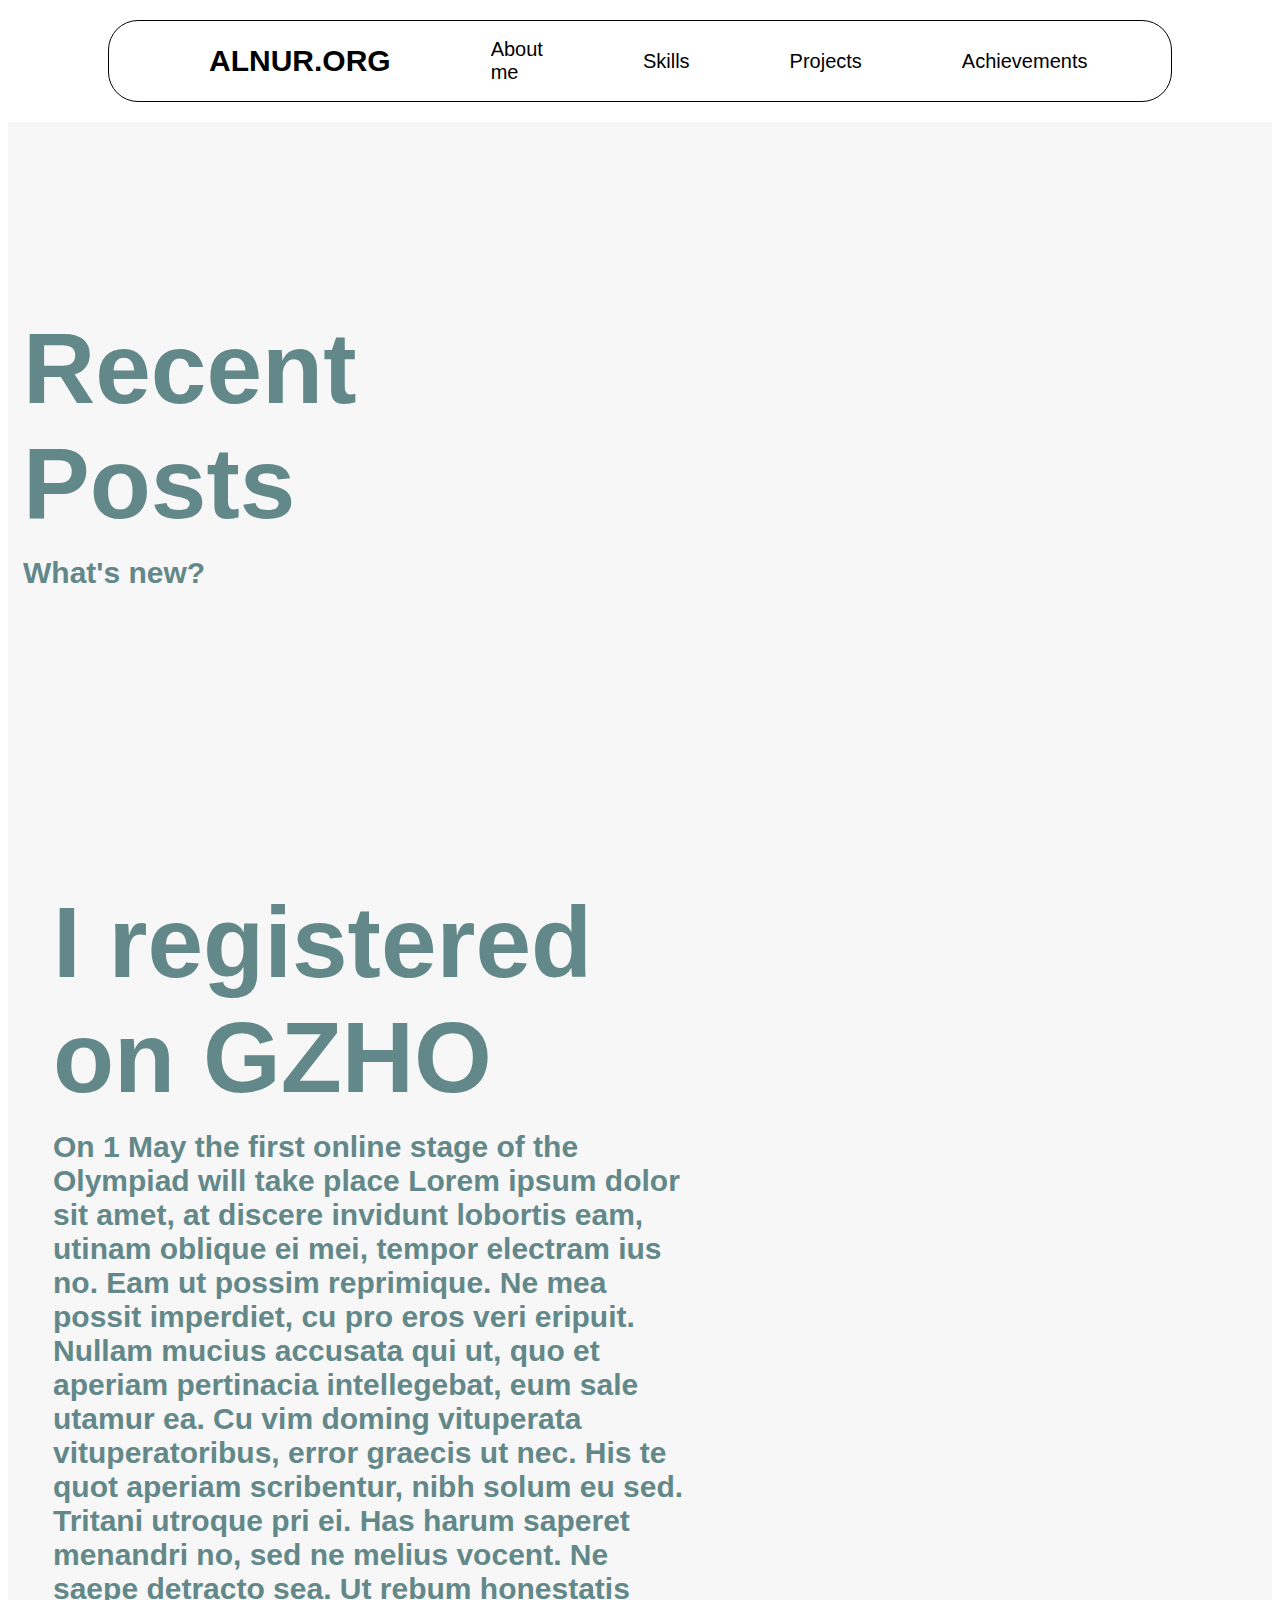
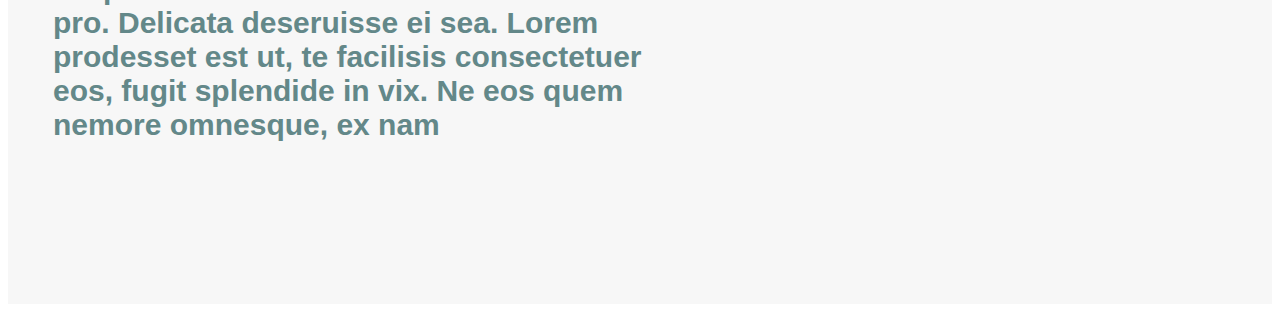
<file: index.html>
<html lang="en">
<head>
    <meta charset="UTF-8">
    <meta name="viewport" content="width=device-width, initial-scale=1.0">
    <title>alnur.org</title>
    <link rel="stylesheet" href="style.css">
    
    <link rel="preconnect" href="https://fonts.googleapis.com">
    <link rel="preconnect" href="https://fonts.gstatic.com" crossorigin>
    <link href="https://fonts.googleapis.com/css2?family=Roboto:ital,wght@0,100;0,300;0,400;0,500;0,700;0,900;1,100;1,300;1,400;1,500;1,700;1,900&display=swap" rel="stylesheet">


</head>
<body>
    <section class="navbar1" id="home">
        <a class="logo1" href="index.html">ALNUR.ORG</a>    
        <a class="logo2" href="index1.html">About me</a>
        <a class="logo3" href="skills.html">Skills</a>
        <a class="logo3" href="projects.html">Projects</a>
        <a class="logo3" href="achivki.html">Achievements</a>       
    </section>
    <section class="hero">
        <div class="korobka">
            <div>
                <h1>Recent Posts</h1>
                <h2>What's new?</h2>
            </div>
        </div>
    </section>
    <section class="hero">
        <div class="korobkac">
            <div>
                <h1>I registered
                    on GZHO
                </h1>
                <h2>
                    On 1 May the first online stage of the Olympiad will take place
                    Lorem ipsum dolor sit amet, at discere invidunt lobortis eam, utinam oblique ei mei, tempor electram ius no. Eam ut possim reprimique. Ne mea possit imperdiet, cu pro eros veri eripuit. Nullam mucius accusata qui ut, quo et aperiam pertinacia intellegebat, eum sale utamur ea. Cu vim doming vituperata vituperatoribus, error graecis ut nec.
                    His te quot aperiam scribentur, nibh solum eu sed. Tritani utroque pri ei. Has harum saperet menandri no, sed ne melius vocent. Ne saepe detracto sea.
                    Ut rebum honestatis pro. Delicata deseruisse ei sea. Lorem prodesset est ut, te facilisis consectetuer eos, fugit splendide in vix. Ne eos quem nemore omnesque, ex nam 
                </h2>
            </div>
        </div>
    </section>
</body>
</html>
</file>
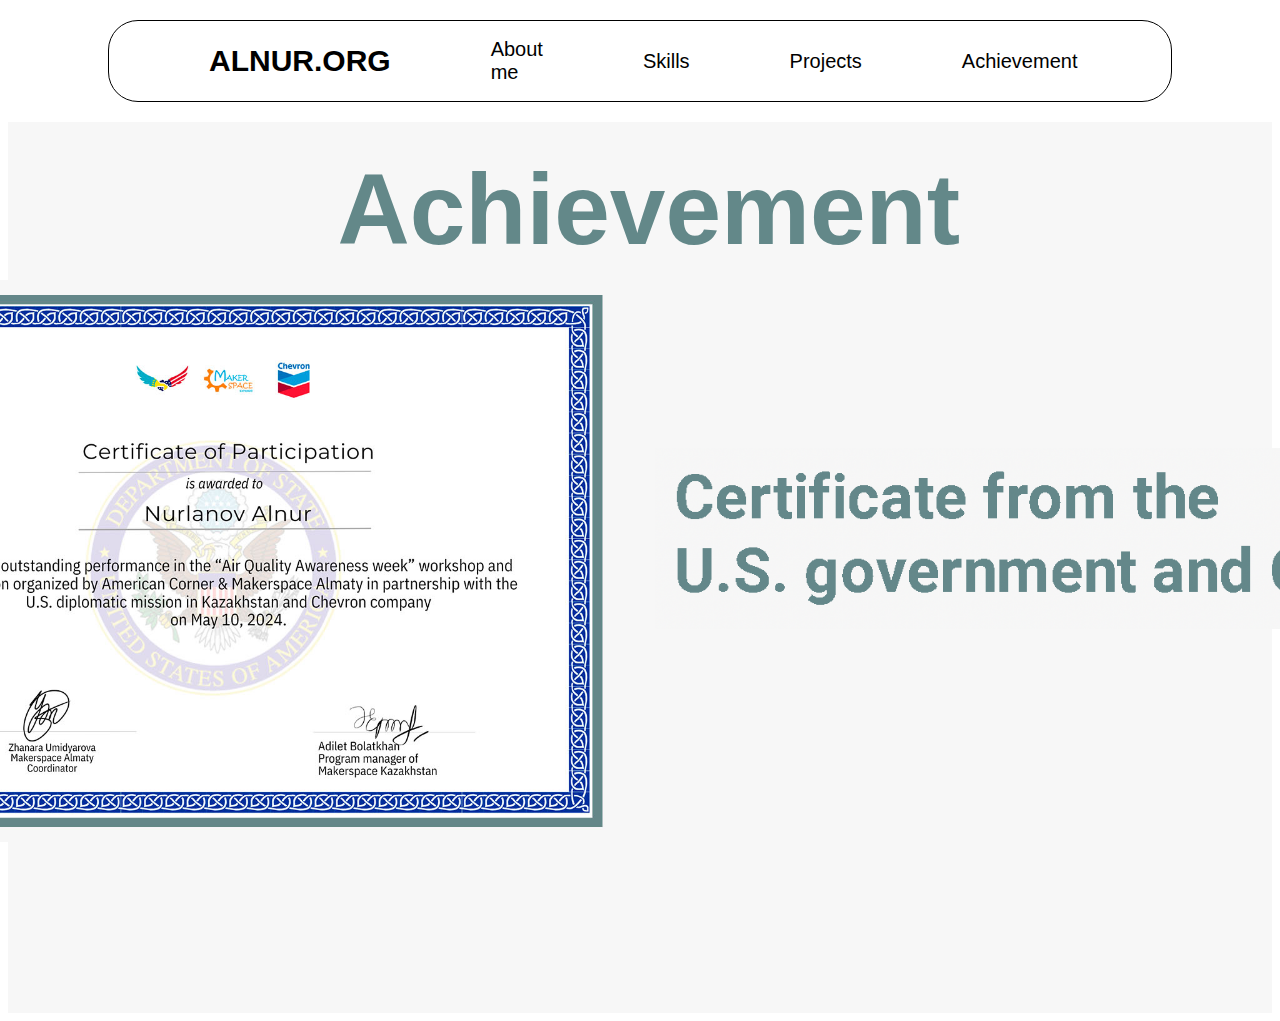
<file: achivki.html>
<!DOCTYPE html>
<head>
    <meta charset="UTF-8">
    <meta name="viewport" content="width=device-width, initial-scale=1.0">
    <title>Achievement</title>
    <link rel="stylesheet" href="style.css">

    <link rel="preconnect" href="https://fonts.googleapis.com">
    <link rel="preconnect" href="https://fonts.gstatic.com" crossorigin>
    <link href="https://fonts.googleapis.com/css2?family=Roboto:ital,wght@0,100;0,300;0,400;0,500;0,700;0,900;1,100;1,300;1,400;1,500;1,700;1,900&display=swap" rel="stylesheet">

</head>
<body>
    <section class="navbar1" id="home">
        <a class="logo1" href="index.html">ALNUR.ORG</a>    
        <a class="logo2" href="index1.html">About me</a>
        <a class="logo3" href="skills.html">Skills</a>
        <a class="logo3" href="projects.html">Projects</a>
        <a class="logo3" href="achivki.html">Achievement</a>       
    </section>
    <section class="hero">
        <div class="korobka2-a">
            <div class="text1-a">
                <h1>Achievement</h1>
            </div>
            <div class="ach-img">
                <img src="ach копия.jpg">
            </div>
            <div class="ach-img-1">
                <img src="ach1.png">
            </div>
        </div>
    </section>
</body>
</file>
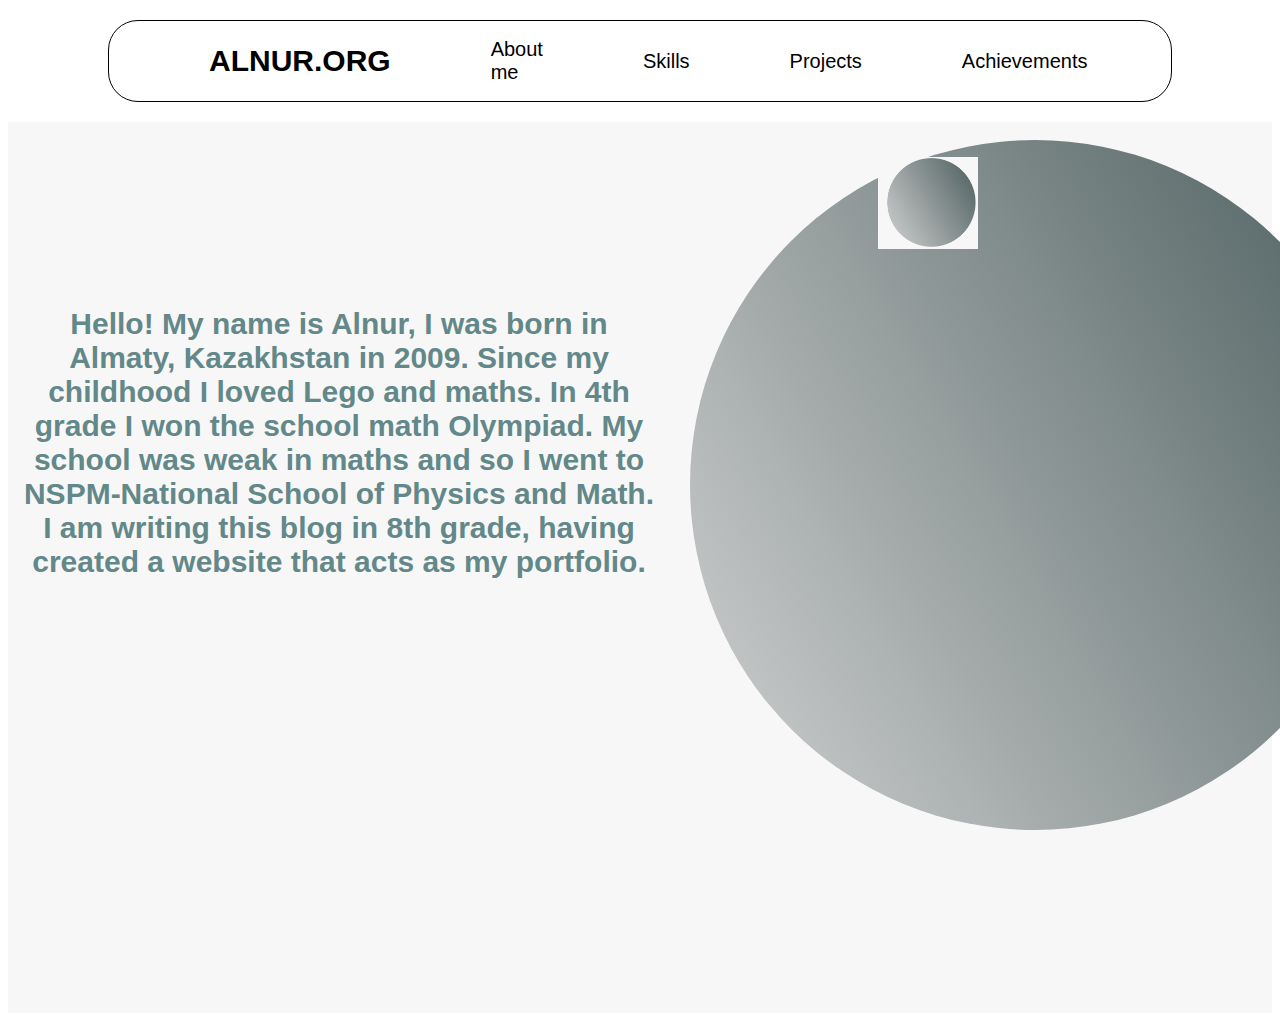
<file: index1.html>
<!DOCTYPE html>
<head>
    <meta charset="UTF-8">
    <meta name="viewport" content="width=device-width, initial-scale=1.0">
    <title>About</title>
    <link rel="stylesheet" href="style.css">

    <link rel="preconnect" href="https://fonts.googleapis.com">
    <link rel="preconnect" href="https://fonts.gstatic.com" crossorigin>
    <link href="https://fonts.googleapis.com/css2?family=Roboto:ital,wght@0,100;0,300;0,400;0,500;0,700;0,900;1,100;1,300;1,400;1,500;1,700;1,900&display=swap" rel="stylesheet">

</head>
<body>
    <div class="krug"></div>
    <section class="navbar1" id="home">
        <a class="logo1" href="index.html">ALNUR.ORG</a>   
        <a class="logo2" href="index1.html">About me</a>
        <a class="logo3" href="skills.html">Skills</a>
        <a class="logo3" href="projects.html">Projects</a>
        <a class="logo3" href="achivki.html">Achievements</a>       
    </section>
    <section class="hero">
        <div class="korobka2">
            <div class="text1">
                <h2>Hello! My name is Alnur, I was born in Almaty, Kazakhstan in 2009. Since my childhood I loved Lego and maths. In 4th grade I won the school math Olympiad. My school was weak in maths and so I went to NSPM-National School of Physics and Math. I am writing this blog in 8th grade, having created a website that acts as my portfolio. </h2>
            </div>
        </div>
        <div class="img1">
            <img src="stars.png">
        </div>
    </section>
</body>
</html>
</file>
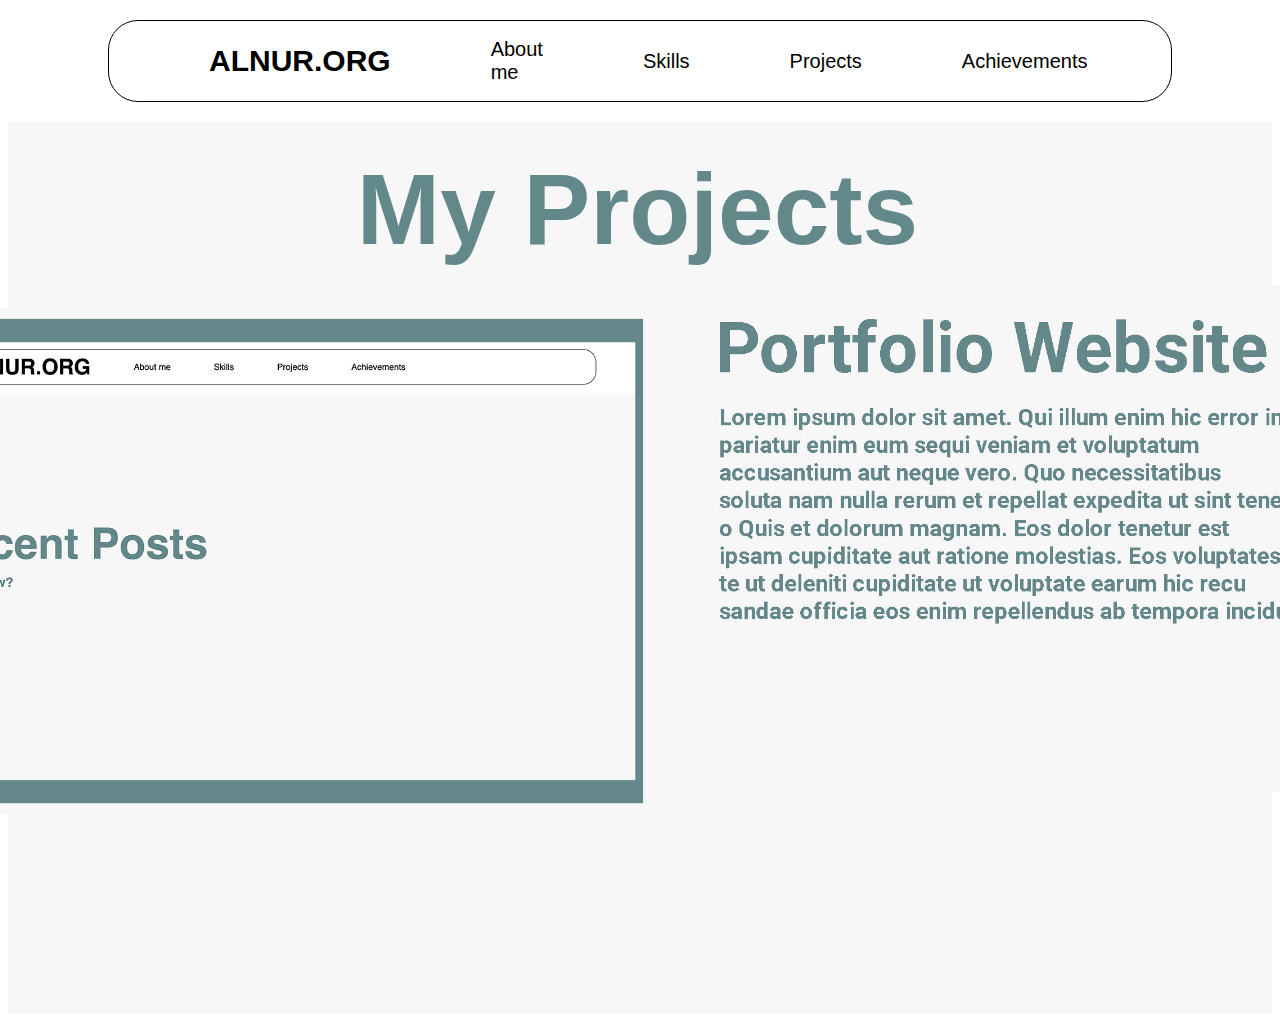
<file: projects.html>
<!DOCTYPE html>
<head>
    <meta charset="UTF-8">
    <meta name="viewport" content="width=device-width, initial-scale=1.0">
    <title>Projects</title>
    <link rel="stylesheet" href="style.css">

    <link rel="preconnect" href="https://fonts.googleapis.com">
    <link rel="preconnect" href="https://fonts.gstatic.com" crossorigin>
    <link href="https://fonts.googleapis.com/css2?family=Roboto:ital,wght@0,100;0,300;0,400;0,500;0,700;0,900;1,100;1,300;1,400;1,500;1,700;1,900&display=swap" rel="stylesheet">

</head>
<body>
    <section class="navbar1" id="home">
        <a class="logo1" href="index.html">ALNUR.ORG</a>  
        <a class="logo2" href="index1.html">About me</a>
        <a class="logo3" href="skills.html">Skills</a>
        <a class="logo3" href="projects.html">Projects</a>
        <a class="logo3" href="achivki.html">Achievements</a>       
    </section>
    <section class="hero">
        <div class="korobka2-p">
            <div class="text1-p">
                <h1>My Projects</h1>
            </div>
            <div class="projects-img">
                <img src="projects.jpg">
            </div>
            <div class="projects-img-1">
                <img src="projtext.jpg">
            </div>
        </div>
    </section>
</body>
</file>
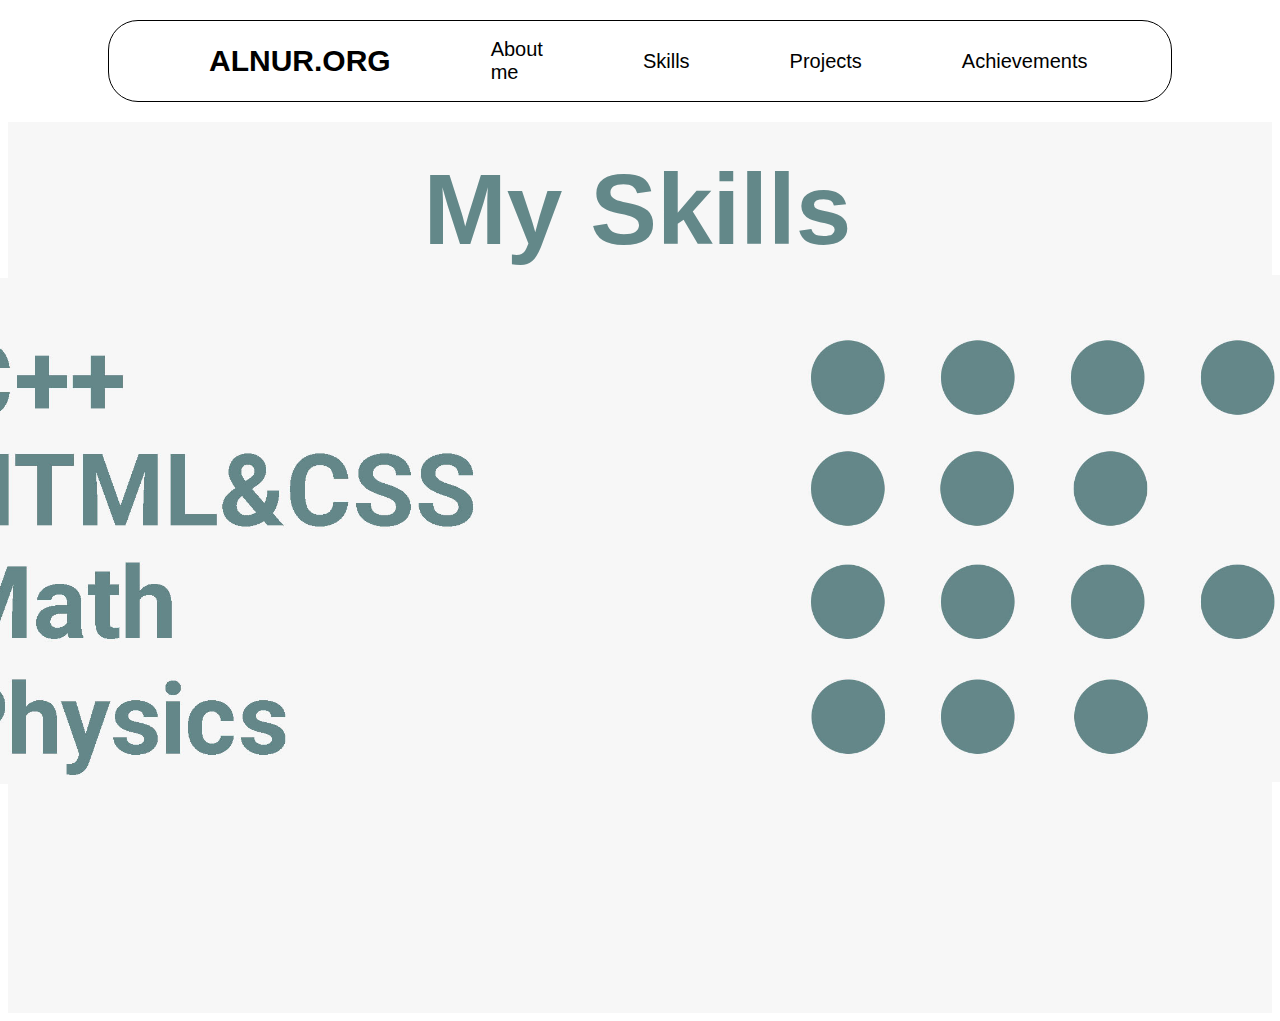
<file: skills.html>
<!DOCTYPE html>
<head>
    <meta charset="UTF-8">
    <meta name="viewport" content="width=device-width, initial-scale=1.0">
    <title>About</title>
    <link rel="stylesheet" href="style.css">

    <link rel="preconnect" href="https://fonts.googleapis.com">
    <link rel="preconnect" href="https://fonts.gstatic.com" crossorigin>
    <link href="https://fonts.googleapis.com/css2?family=Roboto:ital,wght@0,100;0,300;0,400;0,500;0,700;0,900;1,100;1,300;1,400;1,500;1,700;1,900&display=swap" rel="stylesheet">

</head>
<body>
    <section class="navbar1" id="home">
        <a class="logo1" href="index.html">ALNUR.ORG</a>     
        <a class="logo2" href="index1.html">About me</a>
        <a class="logo3" href="skills.html">Skills</a>
        <a class="logo3" href="projects.html">Projects</a>
        <a class="logo3" href="achivki.html">Achievements</a>       
    </section>
    <section class="hero">
        <div class="korobka2-s">
            <div class="text1-s">
                <h1>My Skills</h1>
            </div>
            <div class="skills-img">
                <img src="forsite1.jpg">
            </div>
            <div class="skills-img-1">
                <img src="forsite2 копия.jpg">
            </div>
        </div>
    </section>
</body>
</file>
<file: style.css>
.korobka{
    height: 68vh;
    margin: 15px;
    width: 50%;
    display: flex;
    align-items: center;
    justify-content: center;
}
.korobkac{
    height: 55vh;
    margin: 45px;
    width: 50%;
    display: flex;
    align-items: center;
    justify-content: center;
}
.korobka1{
    height: 110vh;
    margin: 15px;
    width: 50%;
    display: flex;
    align-items: center;
    justify-content: center;
}
.hero{
    background-color: #f7f7f7;
    display: flex;
    color: #638889;
    height: 99vh;
}
.hero1{
    background-color: #f7f7f7;
    display: flex;
    color: #638889;
    align-items: center;
    padding: 0 50px;
    height: 40px;
}
h1{
    margin: 0;
    font-family: "Kanit", sans-serif;
    font-size: 100px;
    margin: 15px 0 15px 0;
}
h2{
    margin: 0;
    font-family: "Kanit", sans-serif;
    font-size: 30px;
    margin: 0;
}
img{
    z-index: 2;
    width: 500%;
    margin: 0 -36px 0 70px;
}
.logo1{
    text-decoration: none;
    margin: 0;
    font-family: "Kanit", sans-serif;
    color: black;
    font-size: 30px;
    margin: 0 50px 0 50px;
    font-weight: bold;
}
.logo2{
    margin: 0;
    font-family: "Kanit", sans-serif;
    color: black;
    text-decoration: none;
    color: black;
    font-size: 20px;
    margin: 0 50px 0 50px;
}
.logo3{
    margin: 0;
    font-family: "Kanit", sans-serif;
    color: black;
    text-decoration: none;
    color: black;
    font-size: 20px;
    margin: 0 50px 0 50px;
}
.prizrak{
    width: 80px;
    position: absolute;
}

.navbar{
    display: flex;
    align-items: center;
    padding: 0 50px;
    height: 100px;
}
.logo{
    margin: 0;
    font-family: "Kanit", sans-serif;
    color: black;
    font-weight: bold;
    font-size: 50px;
    margin: 0 50px 0 50px;
}
.link{
    text-decoration: none;
    font-size: 20px;
    margin: 0 0 0 50px;
}
.krug{
    z-index: 1;
    top: 140px;
    left: calc(50% + 50px);
    position: absolute;
    width: 690px;
    height: 690px;
    background: #414a4a;
    background: linear-gradient(60deg, rgb(210, 210, 210) 0%, #4c5e5e 100%);
    border-radius: 100%;   
}
.text{
    height: 300px;
    text-align: center;
}
.gzho{
    height: 20%;
}
.img1{
    z-index: 4;
    position: absolute;
    width: 20px;
    height: auto;
    margin-top: 35px;
    margin-left: 800px;
}
.navbar1{
    margin: 20px 100px;
    background-color: #ffffff;
    border: 1px solid black;
    border-radius: 30px;
    display: flex;
    align-items: center;
    padding: 0 50px;
    height: 80px;
}
.korobka2{
    height: 68vh;
    margin: 15px;
    width: 50%;
    display: flex;
    align-items: center;
    justify-content: center;
}
.text1{
    width: 700px;
    text-align: center;
}
.text1-s{
    position: relative;
    height: 100%;
    margin-left: -5px;
    width: 600px;
    text-align: center;
}
.korobka2-s{
    height: 68vh;
    margin: 15px;
    width: 100%;
    display: flex;
    align-items: center;
    justify-content: center;
}
.skills-img{
    position: absolute;
    width: 180px;
    height: auto;
    margin-top: 180px;
    margin-right: 1350px;
}
.skills-img-1{
    position: absolute;
    width: 180px;
    height: auto;
    margin-top: 175px;
    margin-right: -320px;
}
.text1-s-1{
    width: 150px;
    text-align: center;
}
.korobka2-p{
    height: 68vh;
    margin: 15px;
    width: 100%;
    display: flex;
    align-items: center;
    justify-content: center;
}
.text1-p{
    position: relative;
    height: 100%;
    margin-left: -5px;
    width: 600px;
    text-align: center;
}
.projects-img{
    position: absolute;
    width: 180px;
    height: auto;
    margin-top: 240px;
    margin-right: 1650px;
}
.projects-img-1{
    position: absolute;
    width: 180px;
    height: auto;
    margin-top: 195px;
    margin-right: -150px;
}
.korobka2-a{
    height: 68vh;
    margin: 15px;
    width: 100%;
    display: flex;
    align-items: center;
    justify-content: center;
}
.text1-a{
    position: relative;
    height: 100%;
    margin-left: -5px;
    width: 600px;
    text-align: center;
}
.ach-img{
    z-index: 1;
    position: absolute;
    width: 200px;
    height: auto;
    margin-top: 240px;
    margin-right: 1780px;
}
.ach-img-1{
    z-index: 4;
    position: absolute;
    width: 170px;
    height: auto;
    margin-top: 195px;
    margin-right: -60px;
}
</file>
